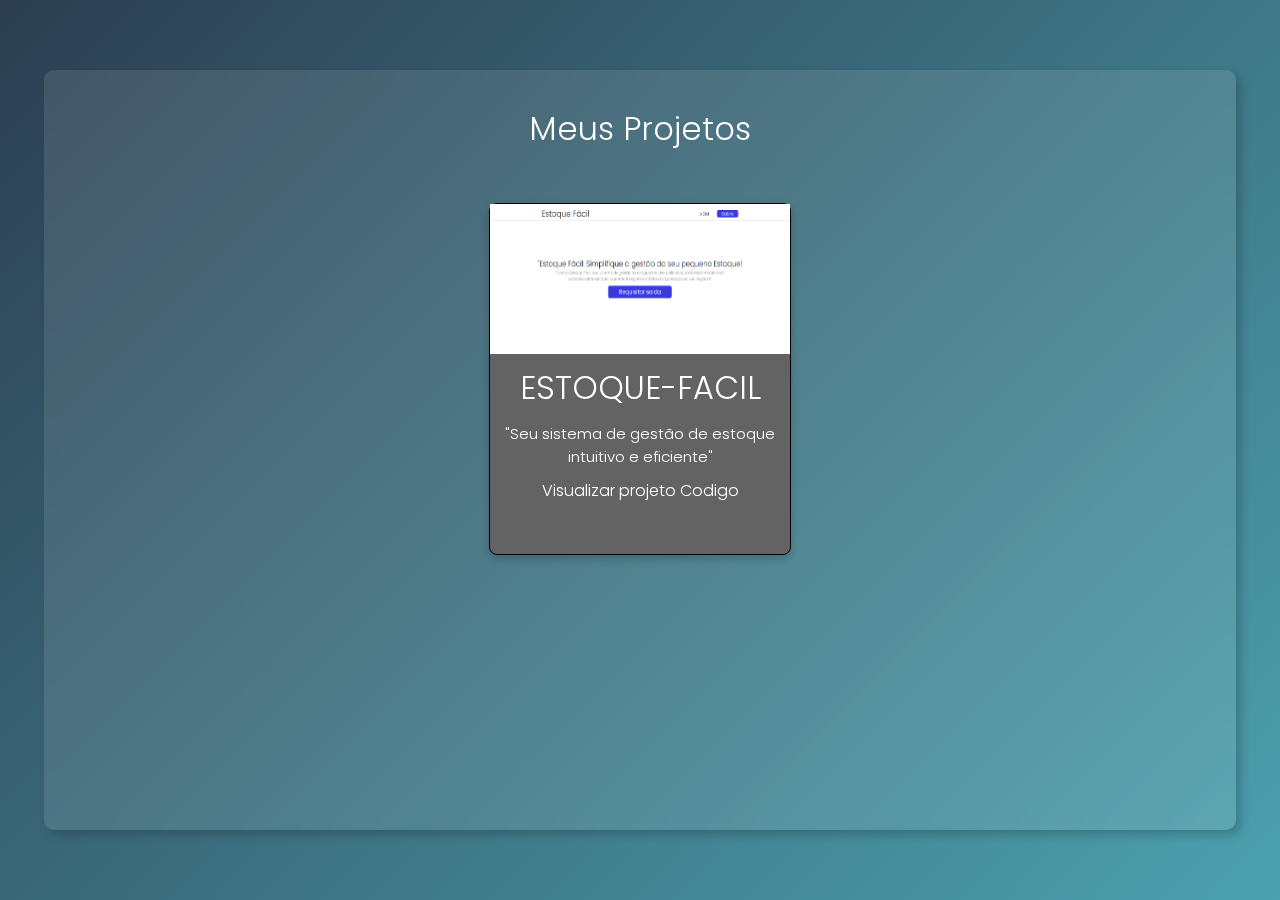
<file: conteudo/projetos.html>
<!DOCTYPE html>
<html lang="pt-br">
<head>
    <meta charset="UTF-8">
    <meta name="viewport" content="width=device-width, initial-scale=1.0">
    <link rel="stylesheet" href="https://cdnjs.cloudflare.com/ajax/libs/font-awesome/6.5.1/css/all.min.css" integrity="sha512-DTOQO9RWCH3ppGqcWaEA1BIZOC6xxalwEsw9c2QQeAIftl+Vegovlnee1c9QX4TctnWMn13TZye+giMm8e2LwA==" crossorigin="anonymous" referrerpolicy="no-referrer" />
    <link href='https://unpkg.com/boxicons@2.1.1/css/boxicons.min.css' rel='stylesheet'>
    <link rel="stylesheet" href="/css/projetos.css">
    <title>Projetos</title>
</head>
<body>

    <div class="conteudo">
        <div class="meusProjetosTexto">
            <h1 id="projetosTexto">Meus Projetos</h1>
        </div>

        <div class="projetos">

            <div class="estoqueFacil">
                <img id="imgEstoque" src="/img/estoqueFacilImg.png" alt="">
                <h1 id="textoestoqueFacil">ESTOQUE-FACIL</h1>
                <p id="descricaoEstoqueFacil">
                    "Seu sistema de gestão de estoque intuitivo e eficiente"
                </p>
                <div class="linksEstoque">

                    <a href="https://estoque-rho.vercel.app/index.html">Visualizar projeto</a>

                    <a href="">Codigo</a>

                </div>
            </div>

        </div>
    </div>
    
</body>
</html>
</file>
<file: css/projetos.css>
@import url('https://fonts.googleapis.com/css2?family=Poppins:ital,wght@0,100;0,200;0,300;0,400;0,500;0,600;0,700;0,800;0,900;1,100;1,200;1,300;1,400;1,500;1,600;1,700;1,800;1,900&display=swap');

*{
    margin: 0;
    padding: 0;
    font-family: "Poppins", sans-serif;
    font-weight: 300;
    font-style: normal;
    color: white;
}

a{
    text-decoration: none;
}
body{
    width: 100vw;
    height: 100vh;
    display: flex;
    flex-direction: column;
    justify-content: center;
    align-items: center;
    background: linear-gradient(135deg, #2c3e50, #4ca1af); 
}

.conteudo{
    width: 90%;
    height: 80%;
    display: flex;
    flex-direction: column;
    align-items: center;
    background-color: rgba(255, 255, 255, 0.1); /* Fundo semi-transparente */
    backdrop-filter: blur(10px); /* Desfoque do fundo */
    padding: 20px;
    border-radius: 10px;
    box-shadow: 5px 5px 10px rgba(0, 0, 0, 0.2);
}

.meusProjetosTexto{
    margin-top: 15px;
}

.projetos{
    display: flex;
    align-items: center;
    justify-content: space-around;
}


.estoqueFacil{
    width: 300px;
    height: 350px;
    display: flex;
    flex-direction: column;
    background-color: rgb(99, 99, 99);
    border-radius: 8px;
    box-shadow: 0px 4px 10px rgba(0, 0, 0, 0.2); 
    margin-top: 50px;
    text-align: center;
    border: 1px solid black;
    
}

.estoqueFacil > *:not(:first-child) {
    margin-top: 10px; 
}

#imgEstoque{
    width: 100%;
    height: 150px;
}

#descricaoEstoqueFacil{
    font-size: 15px;
}
</file>
